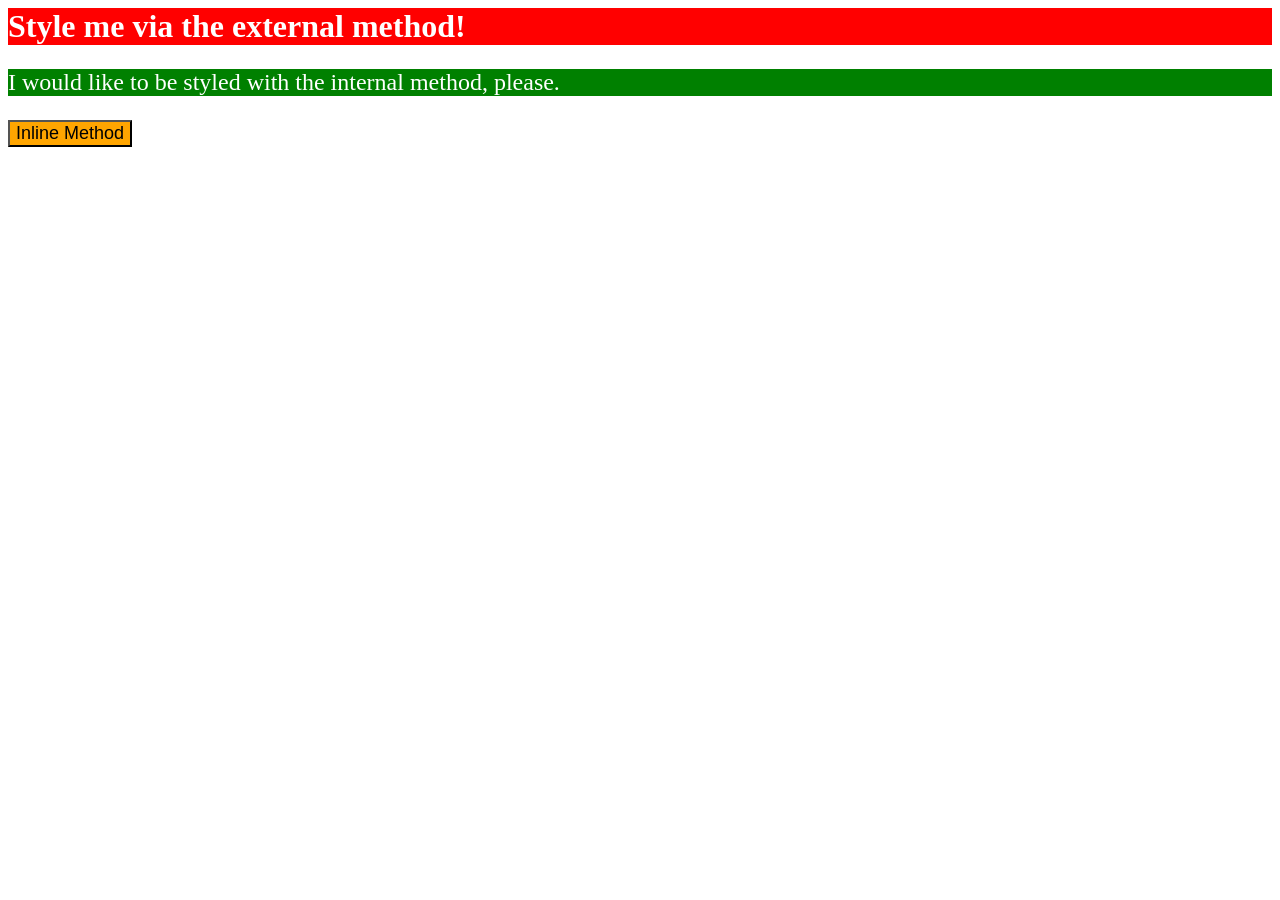
<file: foundations/intro-to-css/01-css-methods/index.html>
<!DOCTYPE html>
<html lang="en">
  <head>
    <style>
      p {
        background-color: green;
        color: white;
        font-size: 24px;
      }
    </style>
    <meta charset="UTF-8">
    <meta http-equiv="X-UA-Compatible" content="IE=edge">
    <meta name="viewport" content="width=device-width, initial-scale=1.0">
    <link rel="stylesheet" href="styles.css">
    <title>Methods for Adding CSS</title>
  </head>
  <body>
    <div>Style me via the external method!</div>
    <p>I would like to be styled with the internal method, please.</p>
    <button style="background-color: orange; font-size: 18px;">Inline Method</button>
  </body>
</html>
</file>
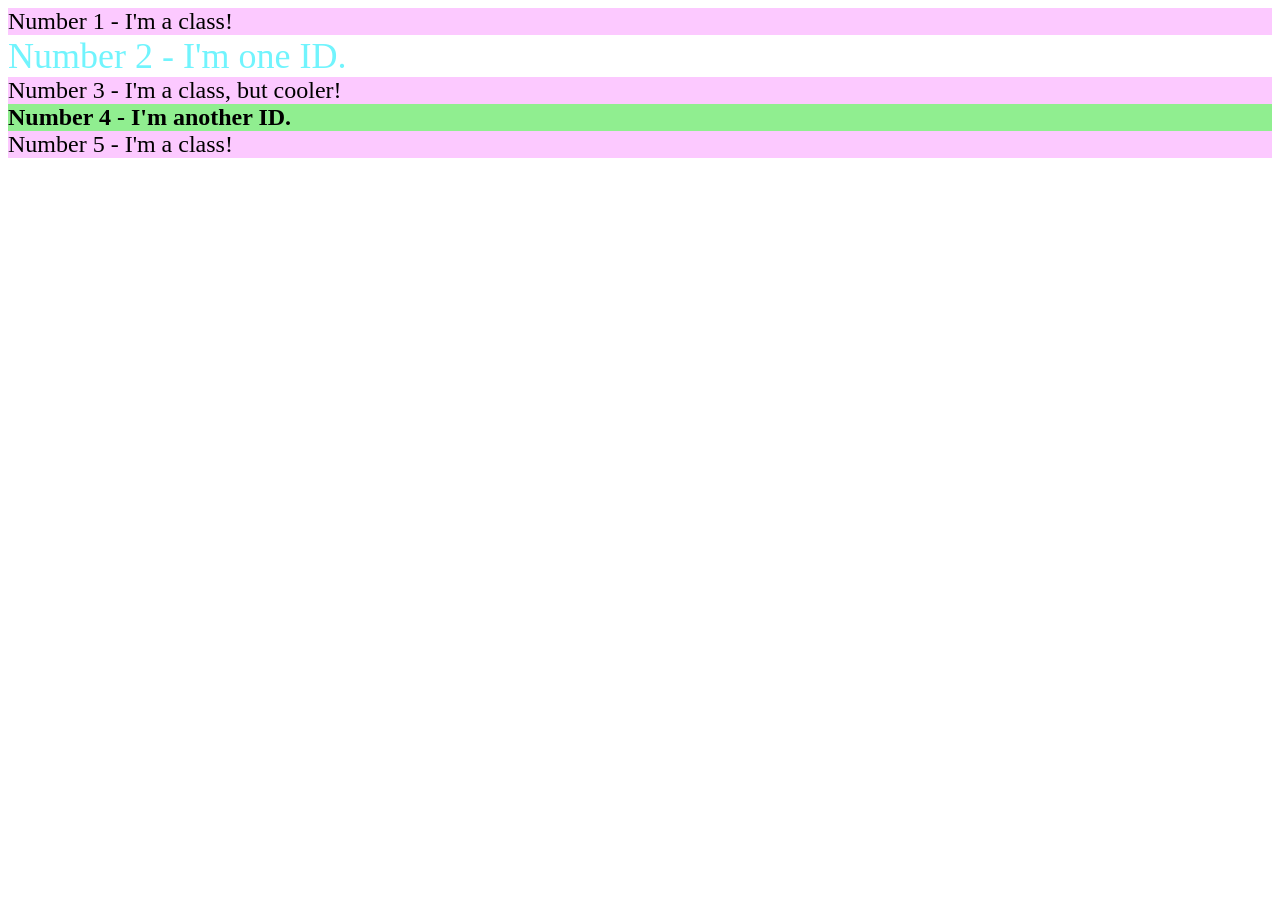
<file: foundations/intro-to-css/02-class-id-selectors/index.html>
<!DOCTYPE html>
<html lang="en">
  <head>
    <meta charset="UTF-8">
    <meta http-equiv="X-UA-Compatible" content="IE=edge">
    <meta name="viewport" content="width=device-width, initial-scale=1.0">
    <title>Class and ID Selectors</title>
    <link rel="stylesheet" href="style.css">
  </head>
  <body>
    <div class="odd-number follow-up">Number 1 - I'm a class!</div>
    <div id="number-2">Number 2 - I'm one ID.</div>
    <div class="odd-number follow-up">Number 3 - I'm a class, but cooler!</div>
    <div id="number-4">Number 4 - I'm another ID.</div>
    <div class="odd-number follow-up">Number 5 - I'm a class!</div>
  </body>
</html>
</file>
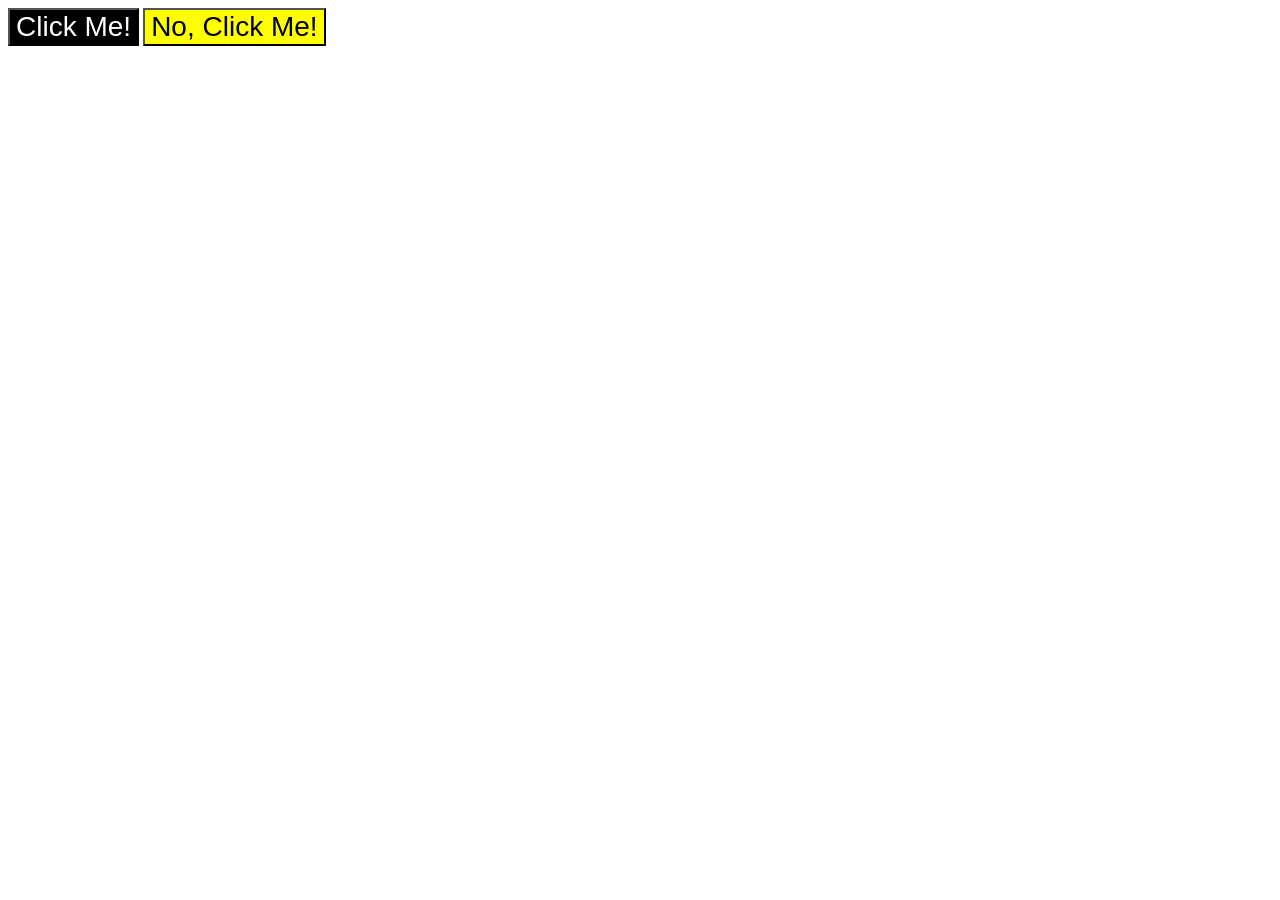
<file: foundations/intro-to-css/03-grouping-selectors/index.html>
<!DOCTYPE html>
<html lang="en">
  <head>
    <meta charset="UTF-8">
    <meta http-equiv="X-UA-Compatible" content="IE=edge">
    <meta name="viewport" content="width=device-width, initial-scale=1.0">
    <title>Grouping Selectors</title>
    <link rel="stylesheet" href="style.css">
  </head>
  <body>
    <button class="button">Click Me!</button>
    <button class="button2">No, Click Me!</button>
  </body>
</html>
</file>
<file: foundations/intro-to-css/01-css-methods/styles.css>
div {
    background-color: red;
    color: white;
    font-size: 32px;
    align-items: center;
    font-weight: bold;
}
</file>
<file: foundations/intro-to-css/02-class-id-selectors/style.css>
.odd-number {
  background-color: rgb(252, 201, 255);
  font: Verdana, De Javu Sans, sans-serif;
}

.follow-up {
    font-size: 24px;
}

#number-2 {
  color: rgb(113, 244, 253);
  font-size: 36px;
}

#number-4 {
  background-color: rgb(144, 238, 144);
  font-size: 24px;
  font-weight: bold;
}
</file>
<file: foundations/intro-to-css/03-grouping-selectors/style.css>
.button {
    background-color: black;
    color: white;
}

.button2 {
    background-color: yellow;
}

.button, 
.button2 {
    font-size: 28px;
    font-family: Helvetica, Times New Roman, sans-serif;
}
</file>
